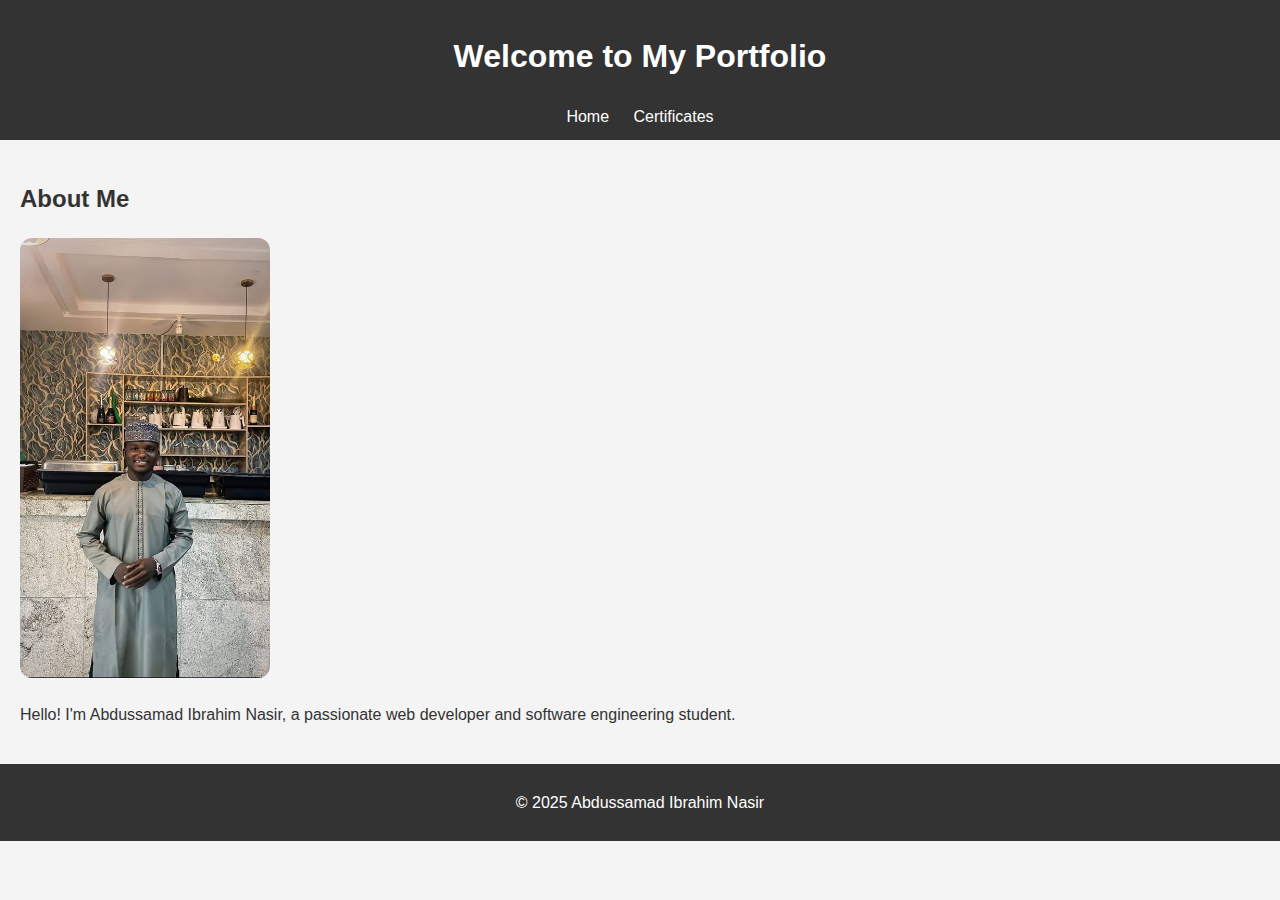
<file: index.html>
<!DOCTYPE html>
<html lang="en">
<head>
  <meta charset="UTF-8" />
  <meta name="viewport" content="width=device-width, initial-scale=1.0" />
  <title>Abdussamad Portfolio</title>
  <link rel="stylesheet" href="style.css" />
</head>
<body>
  <header>
    <h1>Welcome to My Portfolio</h1>
    <nav>
      <a href="index.html">Home</a>
      <a href="certificate.html">Certificates</a>
    </nav>
  </header>
  <main>
    <section id="about">
      <h2>About Me</h2>
      <img src="images/jpj.jpg" alt="Abdussamad's Photo" style="width: 250px; border-radius: 12px;" />
      <p>Hello! I'm Abdussamad Ibrahim Nasir, a passionate web developer and software engineering student.</p>
    </section>
  </main>
  <footer>
    <p>&copy; 2025 Abdussamad Ibrahim Nasir</p>
  </footer>
</body>
</html>
</file>
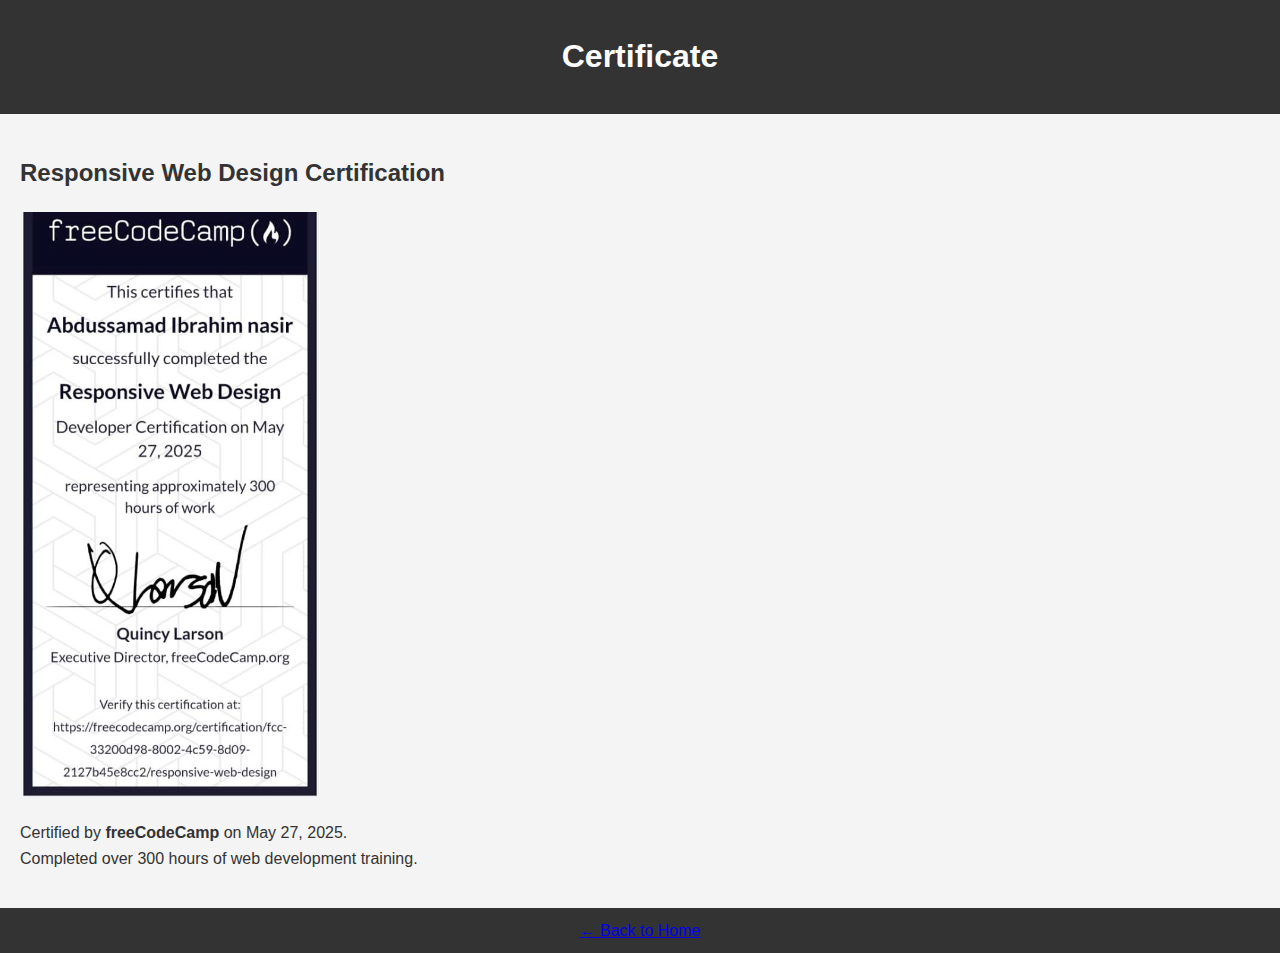
<file: certificate.html>
<!DOCTYPE html>
<html lang="en">
<head>
  <meta charset="UTF-8" />
  <meta name="viewport" content="width=device-width, initial-scale=1.0" />
  <title>My Certificate</title>
  <link rel="stylesheet" href="style.css" />
</head>
<body>
  <header>
    <h1>Certificate</h1>
  </header>
  <main>
    <h2>Responsive Web Design Certification</h2>
    <img src="images/free-web-camp.jpg" alt="freeCodeCamp Certificate" style="width: 300px;" />
    <p>Certified by <strong>freeCodeCamp</strong> on May 27, 2025.<br>Completed over 300 hours of web development training.</p>
  </main>
  <footer>
    <a href="index.html">← Back to Home</a>
  </footer>
</body>
</html>
</file>
<file: style.css>
body {
  font-family: Arial, sans-serif;
  line-height: 1.6;
  margin: 0;
  padding: 0;
  background: #f4f4f4;
  color: #333;
}
header, footer {
  background: #333;
  color: #fff;
  padding: 10px 20px;
  text-align: center;
}
nav a {
  color: #fff;
  margin: 0 10px;
  text-decoration: none;
}
main {
  padding: 20px;
}
img {
  max-width: 100%;
  height: auto;
}
</file>
